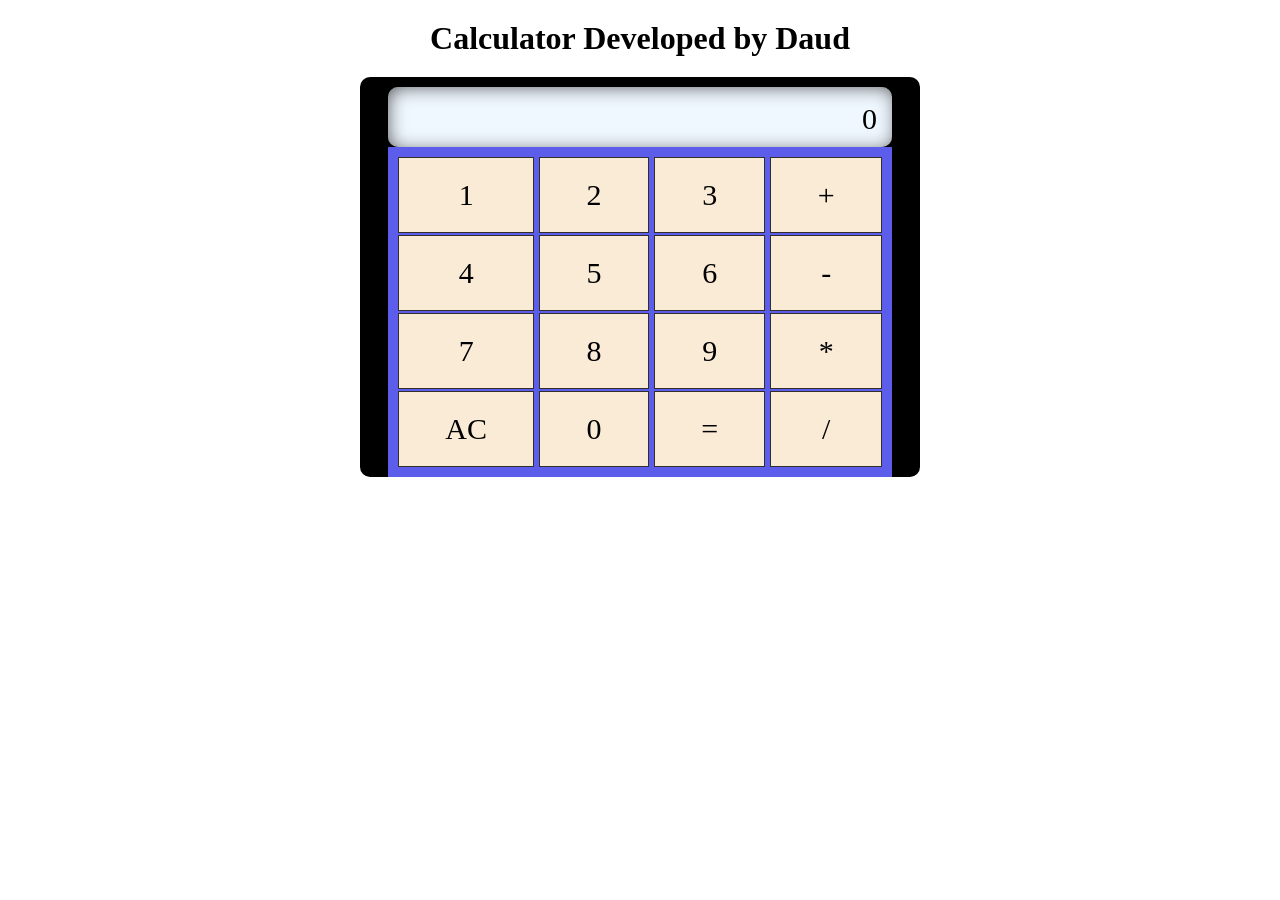
<file: index.html>
<!DOCTYPE html>
<html lang="en">
<head>
    <meta charset="UTF-8">
    <meta http-equiv="X-UA-Compatible" content="IE=edge">
    <meta name="viewport" content="width=device-width, initial-scale=1.0">
    <title>Basic Calculator Developed By Daud</title>
    <link rel="stylesheet" href="style.css">
</head>
<body>
    <h1>Calculator Developed by Daud</h1>
    <div class="main-body">
        <div class="main-screen">
            <span id="type">0</span>
        </div>

        <div class="keypad">
            <div class="grid-container">
                <div class="grid-item grid-item1" onclick="func1()">1</div>
                <div class="grid-item grid-item2" onclick="func2()">2</div>
                <div class="grid-item grid-item3" onclick="func3()">3</div>
                <div class="grid-item grid-item-plus" onclick="func_plus()">+</div>
                <div class="grid-item grid-item4" onclick="func4()">4</div>
                <div class="grid-item grid-item5" onclick="func5()">5</div>
                <div class="grid-item grid-item6" onclick="func6()">6</div>
                <div class="grid-item grid-item-minus" onclick="func_minus()">-</div>
                <div class="grid-item grid-item7" onclick="func7()">7</div>
                <div class="grid-item grid-item8" onclick="func8()">8</div>
                <div class="grid-item grid-item9" onclick="func9()">9</div>
                <div class="grid-item grid-item-mul" onclick="func_mul()">*</div>
                <div class="grid-item grid-item-ac" onclick="func_ac()">AC</div>
                <div class="grid-item grid-item0" onclick="func0()">0</div>
                <div class="grid-item grid-item-equal" onclick="func_equal()">=</div>
                <div class="grid-item grid-item-div" onclick="func_div()">/</div>
            </div>
        </div>
    </div>

    <script src="main.js"></script>
</body>
</html>
</file>
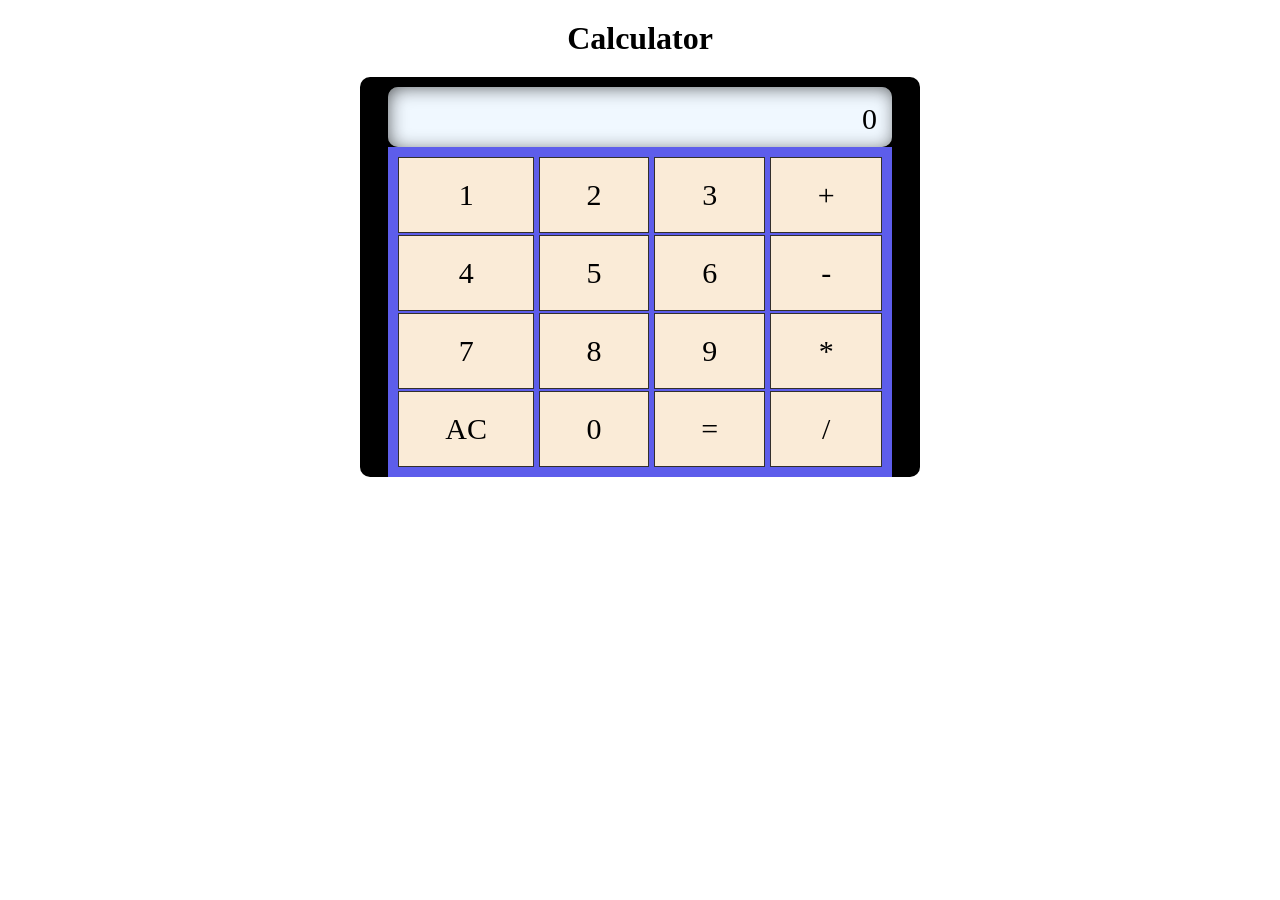
<file: main.html>
<!DOCTYPE html>
<html lang="en">
<head>
    <meta charset="UTF-8">
    <meta http-equiv="X-UA-Compatible" content="IE=edge">
    <meta name="viewport" content="width=device-width, initial-scale=1.0">
    <title>Basic Calculator</title>
    <link rel="stylesheet" href="style.css">
</head>
<body>
    <h1>Calculator</h1>
    <div class="main-body">
        <div class="main-screen">
            <span id="type">0</span>
        </div>

        <div class="keypad">
            <div class="grid-container">
                <div class="grid-item grid-item1" onclick="func1()">1</div>
                <div class="grid-item grid-item2" onclick="func2()">2</div>
                <div class="grid-item grid-item3" onclick="func3()">3</div>
                <div class="grid-item grid-item-plus" onclick="func_plus()">+</div>
                <div class="grid-item grid-item4" onclick="func4()">4</div>
                <div class="grid-item grid-item5" onclick="func5()">5</div>
                <div class="grid-item grid-item6" onclick="func6()">6</div>
                <div class="grid-item grid-item-minus" onclick="func_minus()">-</div>
                <div class="grid-item grid-item7" onclick="func7()">7</div>
                <div class="grid-item grid-item8" onclick="func8()">8</div>
                <div class="grid-item grid-item9" onclick="func9()">9</div>
                <div class="grid-item grid-item-mul" onclick="func_mul()">*</div>
                <div class="grid-item grid-item-ac" onclick="func_ac()">AC</div>
                <div class="grid-item grid-item0" onclick="func0()">0</div>
                <div class="grid-item grid-item-equal" onclick="func_equal()">=</div>
                <div class="grid-item grid-item-div" onclick="func_div()">/</div>
            </div>
        </div>
    </div>

    <script src="main.js"></script>
</body>
</html>
</file>
<file: style.css>
*{
    margin: 0;
    padding: 0;
    box-sizing: border-box;
}

h1{
    margin: 20px auto;
    text-align: center;
}

.main-body{
    width: 35rem;
    height: 25rem;
    background-color: black;
    margin: auto;
    border-radius: 10px;
    padding-top: 10px;
    display: flex;
    flex-direction: column;
}

.main-screen{
    position: relative;
    height: 4.5rem;
    width: 90%;
    background-color: aliceblue;
    box-shadow: inset 2px 2px 19px -3px rgba(0,0,0,0.7);
    margin: auto;
    border-radius: 10px;
}

.main-screen > span{
    float: right;
    margin-right: 15px;
    margin-top: 15px;
    font-size: 30px;
    -webkit-user-select: none;
    user-select: none;
}

.keypad{
    height: auto;
    width: 90%;
    background-color: aliceblue;
    margin: auto;
    border-radius: 10px;
}

.grid-container{
    height: 100%;
    width: 100%;
    display: grid;
    grid-template-columns: auto auto auto auto;
    background-color: rgb(93, 93, 235);
    padding: 10px;
    column-gap: 5px;
    row-gap: 2px;
}

.grid-item{
    background-color: antiquewhite;
    border : 1px solid rgba(0,0,0,0.8);
    padding: 20px;
    font-size: 30px;
    text-align: center;
    cursor: pointer;
    transition: all 0.2s ease;
}

.grid-item:focus,
.grid-item:active{
    transform: scale(0.92);
}
</file>
